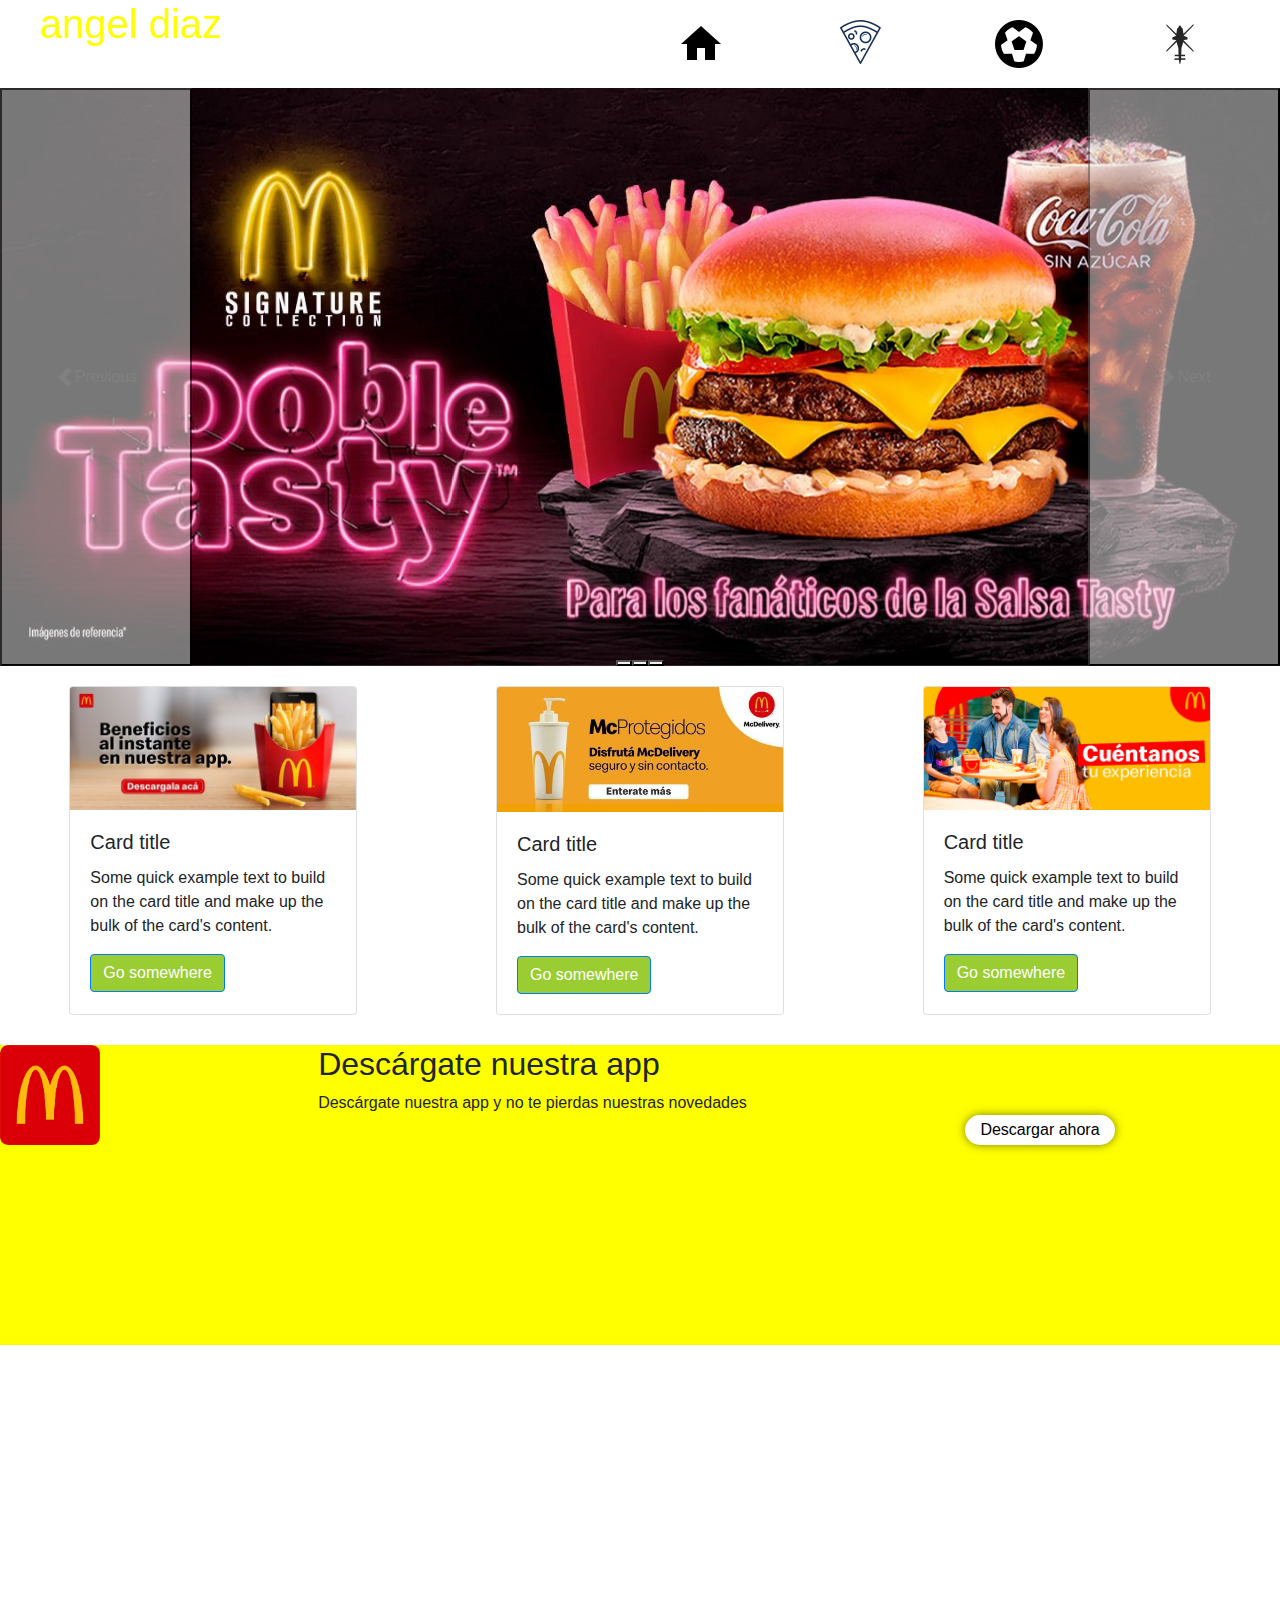
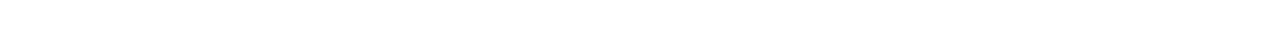
<file: index.html>
<!DOCTYPE html>
<html lang="en">
<head>
    <meta charset="UTF-8">
    <meta http-equiv="X-UA-Compatible" content="IE=edge">
    <meta name="viewport" content="width=device-width, initial-scale=1.0">
    <title>Document</title>
    <link rel="stylesheet" href="CSS/css.css">
    <link rel="stylesheet" href="https://cdn.jsdelivr.net/npm/bootstrap@4.3.1/dist/css/bootstrap.min.css" integrity="sha384-ggOyR0iXCbMQv3Xipma34MD+dH/1fQ784/j6cY/iJTQUOhcWr7x9JvoRxT2MZw1T" crossorigin="anonymous">
    <script src="https://cdn.jsdelivr.net/npm/bootstrap@4.3.1/dist/js/bootstrap.min.js" integrity="sha384-JjSmVgyd0p3pXB1rRibZUAYoIIy6OrQ6VrjIEaFf/nJGzIxFDsf4x0xIM+B07jRM" crossorigin="anonymous"></script>


<link href="https://cdn.jsdelivr.net/npm/bootstrap@5.1.3/dist/css/bootstrap.min.css" rel="stylesheet" integrity="sha384-1BmE4kWBq78iYhFldvKuhfTAU6auU8tT94WrHftjDbrCEXSU1oBoqyl2QvZ6jIW3" crossorigin="anonymous">

</head>
<body>
    
<div class="elemeno1"> 
<div class="elemnto_constructor">

    <div class="const">
<h1>
   angel  <span>  diaz </span>
</h1>
    </div>

    <div class="const1">

      <a href="index.html"><img src="IMG/3669170_home_ic_icon.png" alt=""></a>
      <a href="Comida.html"> <img src="/IMG/pizza.png" alt=""></a>
      <a href="Deporte.html"> <img src="/IMG/futbol.png" alt=""></a>
      <a href="Materia.html"> <img src="/IMG/he.png" alt=""></a>
    
    </div>


</div>

</div>

<div id="carouselExampleCaptions" class="carousel slide" data-bs-ride="carousel">
  <div class="carousel-indicators">
    <button type="button" data-bs-target="#carouselExampleCaptions" data-bs-slide-to="0" class="active" aria-current="true" aria-label="Slide 1"></button>
    <button type="button" data-bs-target="#carouselExampleCaptions" data-bs-slide-to="1" aria-label="Slide 2"></button>
    <button type="button" data-bs-target="#carouselExampleCaptions" data-bs-slide-to="2" aria-label="Slide 3"></button>
  </div>
  <div class="carousel-inner">
    <div class="carousel-item active">
      <img src="/IMG/TASTY.jpg" class="d-block w-100" alt="...">
      <div class="carousel-caption d-none d-md-block">
       
      </div>
    </div>
    <div class="carousel-item">
      <img src="/IMG/Mc_NIVOROS.jpg" class="d-block w-100" alt="...">
      <div class="carousel-caption d-none d-md-block">
    
      </div>
    </div>
    <div class="carousel-item">
      <img src="/IMG/Mc_FLURRYBROWNIE.jpg" class="d-block w-100" alt="...">
      <div class="carousel-caption d-none d-md-block">
      
      </div>
    </div>
  </div>
  <button class="carousel-control-prev" type="button" data-bs-target="#carouselExampleCaptions" data-bs-slide="prev">
    <span class="carousel-control-prev-icon" aria-hidden="true"></span>
    <span class="visually-hidden">Previous</span>
  </button>
  <button class="carousel-control-next" type="button" data-bs-target="#carouselExampleCaptions" data-bs-slide="next">
    <span class="carousel-control-next-icon" aria-hidden="true"></span>
    <span class="visually-hidden">Next</span>
  </button>
</div>

<div class="card1">

  <div class="card" style="width: 18rem;">
    <img src="/IMG/cm1.jpg" class="card-img-top" alt="...">
    <div class="card-body">
      <h5 class="card-title">Card title</h5>
      <p class="card-text">Some quick example text to build on the card title and make up the bulk of the card's content.</p>
      <a href="Comida.html" class="btn btn-primary">Go somewhere</a>
    </div>
  </div>
  
  <div class="card" style="width: 18rem;">
    <img src="/IMG/cm2.jpg" class="card-img-top" alt="...">
    <div class="card-body">
      <h5 class="card-title">Card title</h5>
      <p class="card-text">Some quick example text to build on the card title and make up the bulk of the card's content.</p>
      <a href="Deporte.html" class="btn btn-primary">Go somewhere</a>
    </div>
  </div>
   
  <div class="card" style="width: 18rem;">
    <img src="/IMG/cm3.png" class="card-img-top" alt="...">
    <div class="card-body">
      <h5 class="card-title">Card title</h5>
      <p class="card-text">Some quick example text to build on the card title and make up the bulk of the card's content.</p>
      <a href="Materia.html" class="btn btn-primary">Go somewhere</a>
    </div>
  </div>
</div>  



<div class="mcfinal"> 

  <div class="mc1">
<img src="/IMG/mcdonalds-logo-bg-red.png" alt="">

 <div> 
  <h2> Descárgate nuestra app</h2>
  <p> Descárgate nuestra app y no te pierdas nuestras novedades</p>
 </div>

<a download href="/IMG/app.zip">
  <button class="btn12"> Descargar ahora </button>
</a>


  </div>
</div>


<div class="mc2">

</div>


  <script src="https://cdn.jsdelivr.net/npm/bootstrap@5.1.3/dist/js/bootstrap.bundle.min.js" integrity="sha384-ka7Sk0Gln4gmtz2MlQnikT1wXgYsOg+OMhuP+IlRH9sENBO0LRn5q+8nbTov4+1p" crossorigin="anonymous"></script>
  <script src="https://cdn.jsdelivr.net/npm/@popperjs/core@2.10.2/dist/umd/popper.min.js" integrity="sha384-7+zCNj/IqJ95wo16oMtfsKbZ9ccEh31eOz1HGyDuCQ6wgnyJNSYdrPa03rtR1zdB" crossorigin="anonymous"></script>
  <script src="https://cdn.jsdelivr.net/npm/bootstrap@5.1.3/dist/js/bootstrap.min.js" integrity="sha384-QJHtvGhmr9XOIpI6YVutG+2QOK9T+ZnN4kzFN1RtK3zEFEIsxhlmWl5/YESvpZ13" crossorigin="anonymous"></script>

</body>
</html>
</file>
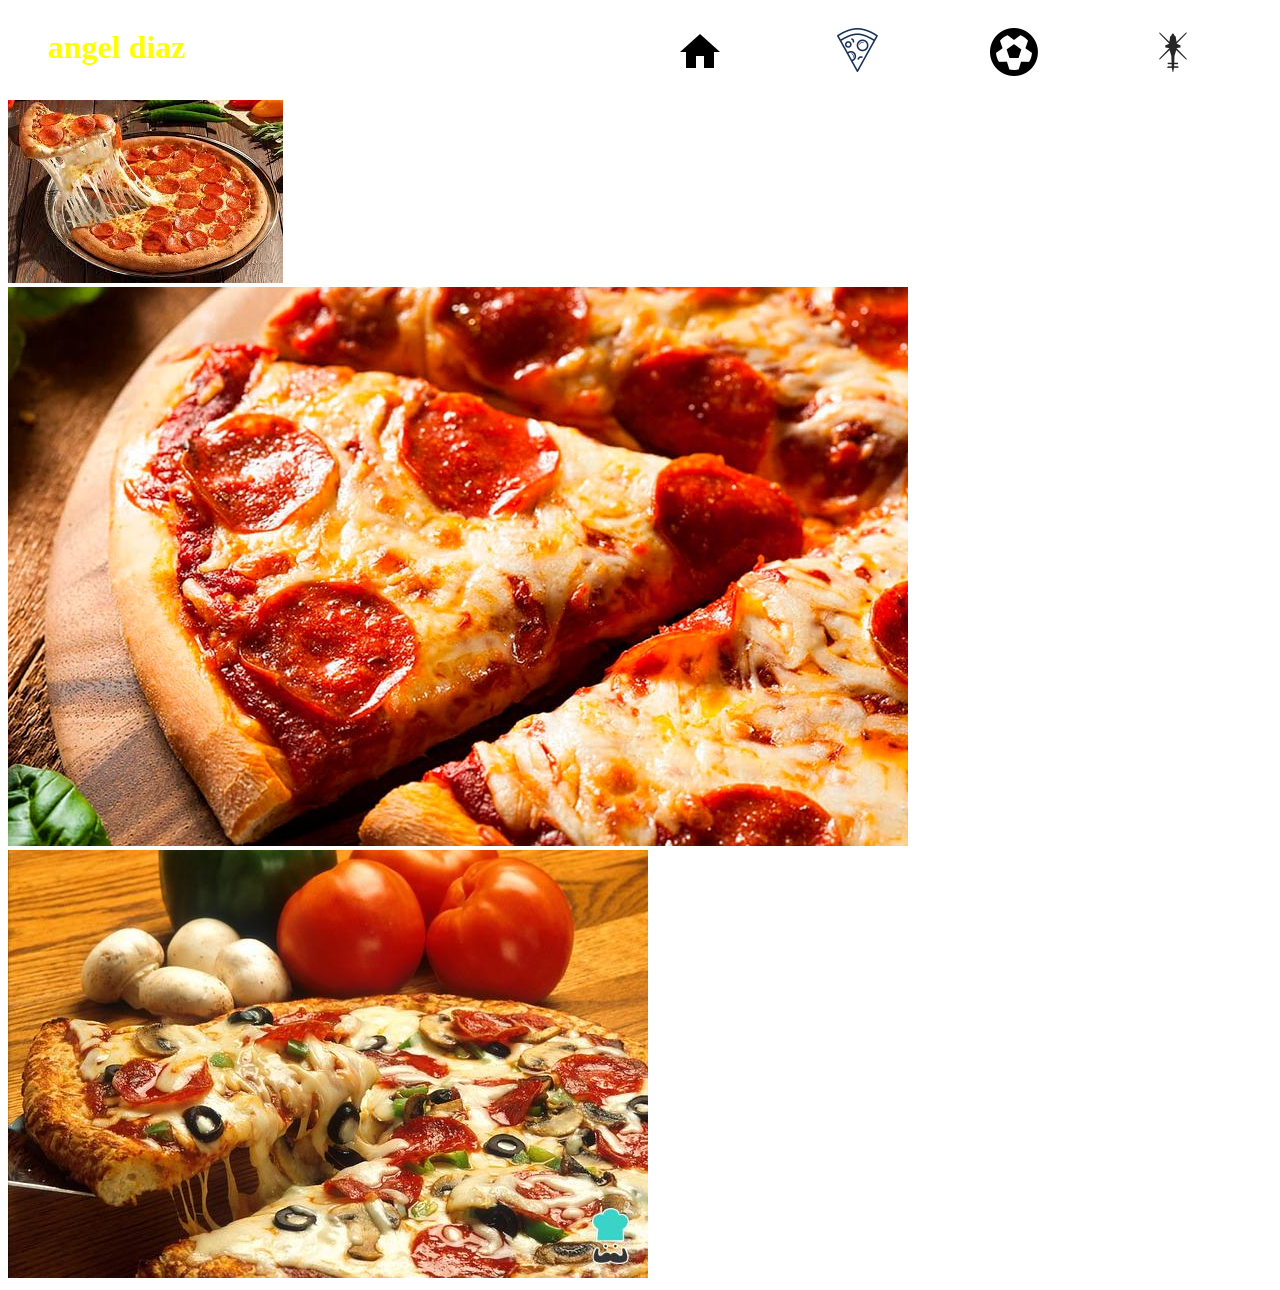
<file: Comida.html>
<!DOCTYPE html>
<html lang="en">
<head>
    <meta charset="UTF-8">
    <meta http-equiv="X-UA-Compatible" content="IE=edge">
    <meta name="viewport" content="width=device-width, initial-scale=1.0">
    <title>Document</title>
    <link rel="stylesheet" href="CSS/css.css">
</head>
<body>
    
<div class="elemeno1"> 
<div class="elemnto_constructor">

    <div class="const">
<h1>
   angel  <span>  diaz </span>
</h1>
    </div>

    <div class="const1">
        <a href="index.html"><img src="IMG/3669170_home_ic_icon.png" alt=""></a>
        <a href="Comida.html"> <img src="/IMG/pizza.png" alt=""></a>
        <a href="Deporte.html"> <img src="/IMG/futbol.png" alt=""></a>
        <a href="Materia.html"> <img src="/IMG/he.png" alt=""></a>


    </div>


</div>

</div>

<div class="comida1">
    <div class="comida_costructor">
<div class="comi1">
<img src="IMG/pizza1.jpg" alt="">
</div>
<div class="comi1">
<img src="IMG/pizza2.jpg" alt="">
</div>
<div class="comi1">
<img src="IMG/pizza3.jpg" alt="">
</div>

    </div>


</div>

</body>
</html>
</file>
<file: CSS/css.css>
.elemeno1{
    justify-content: space-between;
    background-color: white;
    align-items: center;
}

.elemnto_constructor{
    justify-content: space-between;
    display: flex;
}
.const{
    margin-left: 40px;
    text-align: center;
    color: yellow;
}
.const1 {
   
    display: flex;
   justify-content: space-between;
    width: 50%;
    margin: 20px;
    justify-content: space-around;
    background-position: center center;
}

.const1 a:hover{
    transform: scale(1.1) ;
    background-color:  white;
    box-shadow: 0px  0px 10px 0px rgb(0, 0, 0,0.5);
    align-items: center center;
}
 
/*
.const1{
    width: 200px;
    display: flex;
    flex-direction: column;
   background-color: white;
   position: absolute;
   top: 90px;
   visibility: hidden;
   opacity: 0;
   z-index: 10;
   transition: all 300ms ease;
}

.const1{
    visibility: visible;
    opacity: 1s; 
    top: 70px;

}
*/

.mcfinal{
height: 600px;
}

.card1{
 
    display: flex;
    margin-top: 20px; 
    justify-content: space-around;
}
    
.card1 a{
 background-color: yellowgreen;
}

.mc1{
height: 300px;
display: flex;
justify-content: space-between;
background-color: yellow;
align-items: center center;
}

.mc1 img{
    width: 100px;
    height: 100px ;
}

.mcfinal{
    margin-top: 30px;
}

.btn12{  
border: white;
 margin-top: 70px;
margin-right: 165px;
background-color: white;
border-radius: 60px;
width: 150px;
height: 30px;
box-shadow: 0px  0px 10px 0px rgb(0, 0, 0,0.5);
}

.btn12:hover{
    box-shadow: 0px  0px 10px 0px rgba(252, 249, 249, 0.5);
transform: scale(1.1) ;
background-color: blue;
}
</file>
